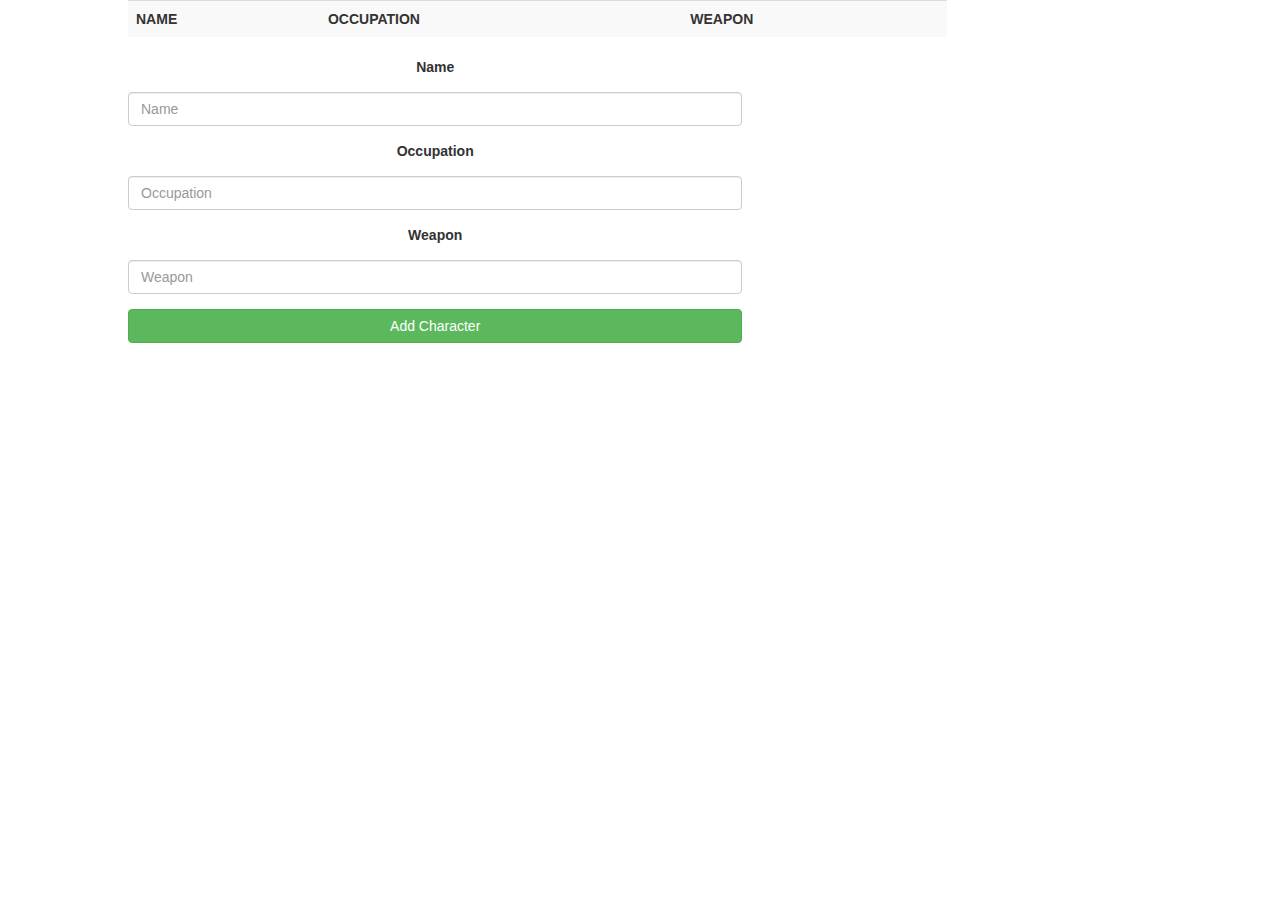
<file: day-2/ajaxExercise/index.html>
<!DOCTYPE html>
<html lang="en">
<head>
	<meta charset="UTF-8">
	<title>Document</title>
	<link rel="stylesheet" href="https://maxcdn.bootstrapcdn.com/bootstrap/3.3.5/css/bootstrap.min.css">
	<script src="https://ajax.googleapis.com/ajax/libs/jquery/1.11.3/jquery.min.js"></script>

	<style>
		body {
			width: 80%;
			margin: 0 auto;
		}
		form {
			width: 60%;
			margin-top: 20px;

			text-align: center;
		}
		form input {
			width: 80%;
			height: 40px;
			margin: 10px auto;
		}
		.xl {
			width: 100%;
		}
		.js-character-list {
			width: 80%;
		}

		table tr:first-child {
			font-weight: 600;
		}
	</style>
</head>
<body>
<table class="table table-striped js-character-list">
	
	<tr>
		<td>NAME</td>
		<td>OCCUPATION</td>
		<td>WEAPON</td>
	</tr>

	
	
</table>

<form>
	
	<div class="form-group">
		<label for="exampleInputEmail1">Name</label>
		<input type="text" class="form-control" name="name" id="name" placeholder="Name">
	</div>
	<div class="form-group">
 	    <label for="exampleInputEmail1">Occupation</label>
		<input type="text" class="form-control" name="occupation" placeholder="Occupation">
	</div>
	<div class="form-group">
    	<label for="exampleInputEmail1">Weapon</label>
		<input type="text" class="form-control" name="weapon" placeholder="Weapon">
	</div>
	<button class="btn btn-success xl" id="myButton">Add Character</button>
	
</form>

<script>
	$(document).ready(function() {


		///// list characters
   		var characters = $.get('http://ironhack-characters.herokuapp.com/characters', showCharacters);
		
		function showCharacters (characters) {
			event.preventDefault();

			characters.forEach(function appendLi(chr){
				var html = '<tr>' + '<td>' + chr.name + '</td>' + '<td>' + chr.occupation + '</td>' + '<td>' + chr.weapon + '</td>' + '</tr>';
				$('.js-character-list' ).append(html);
			});
		}

		/////// add character
		$('form').on('submit', function(event) {
        	event.preventDefault();

			var name = $( "[name='name']" ).val();
			var occupation = $( "[name='occupation']" ).val();
			var weapon = $( "[name='weapon']" ).val();

			var newCharacter = {
        		name:  name,
        		occupation: occupation,
        		weapon: weapon,
        	}

        	var request = $.post('http://ironhack-characters.herokuapp.com/characters', newCharacter);

    		
		});

	});


	
    		


</script>
	
</body>
</html>
</file>
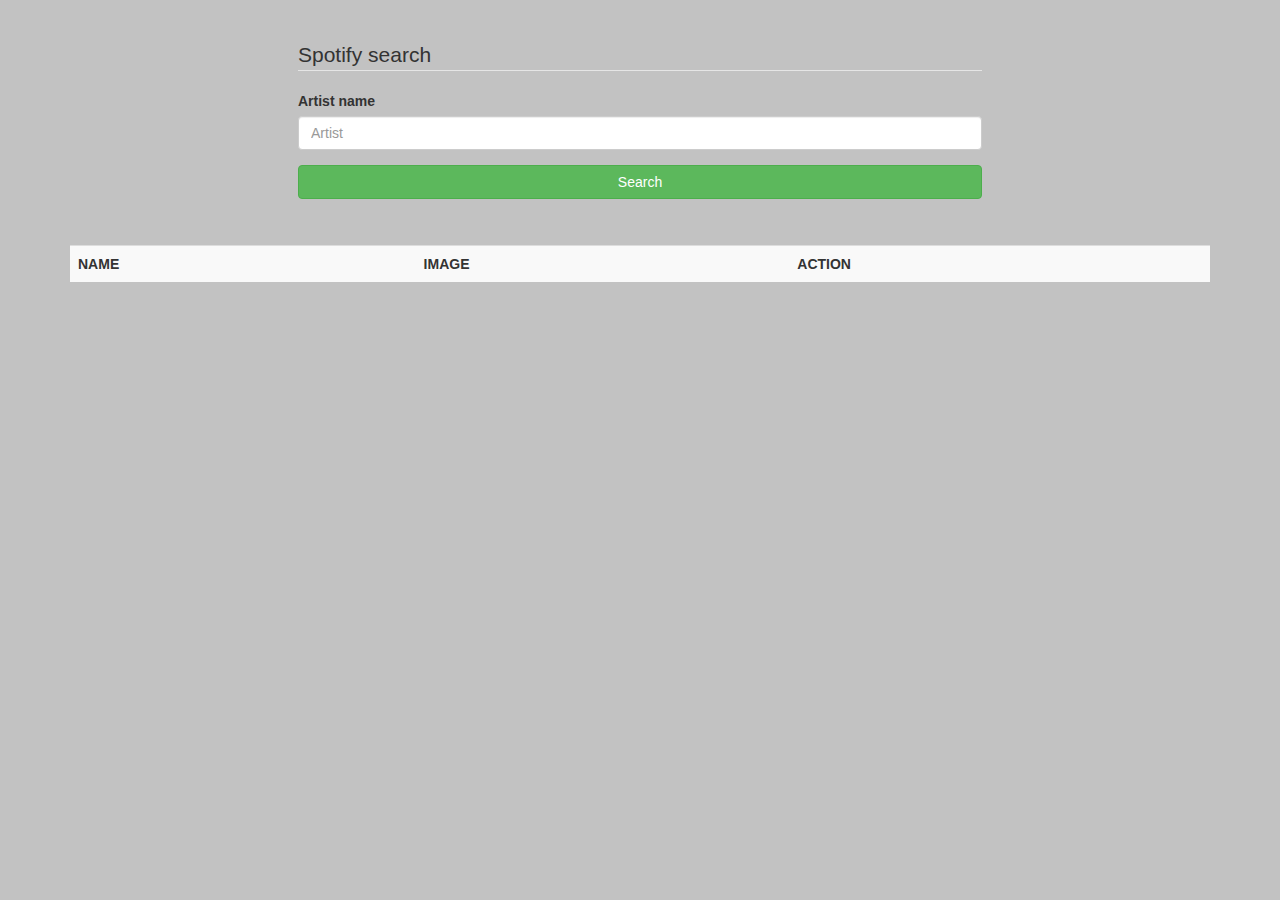
<file: day-2/spotify-artist-search/index.html>
<!DOCTYPE html>
<html lang="en">
<head>
	<meta charset="UTF-8">
	<title>Document</title>
	<link rel="stylesheet" href="https://maxcdn.bootstrapcdn.com/bootstrap/3.3.5/css/bootstrap.min.css">
	<link rel="stylesheet" href="css/style.css">
	<!-- Latest compiled and minified JavaScript -->
	<script src="https://ajax.googleapis.com/ajax/libs/jquery/1.11.3/jquery.min.js"></script>
	<script src="https://maxcdn.bootstrapcdn.com/bootstrap/3.3.5/js/bootstrap.min.js"></script>
	
</head>
<body>

	<div class="container">
		<form>
			<legend>Spotify search</legend>
			<div class="form-group">
				<label for="exampleInputEmail1">Artist name</label>
				<input type="text" class="form-control" name="name" placeholder="Artist">
			</div>
			<button class="btn btn-success xl" id="myButton">Search</button>
		</form>
	
		<table class="table table-striped js-artist-list">
			<tr>
				<td><strong>NAME</strong></td>
				<td><strong>IMAGE</strong></td>
				<td><strong>ACTION</strong></td>
			</tr>
		</table>

		<!-- Modal -->
		<div class="modal fade" id="myModal" tabindex="-1" role="dialog" aria-labelledby="myModalLabel">
		  <div class="modal-dialog" role="document">
		    <div class="modal-content">
		      <div class="modal-header">
		        <button type="button" class="close" data-dismiss="modal" aria-label="Close"><span aria-hidden="true">&times;</span></button>
		        <h4 class="modal-title" id="myModalLabel">List of albums</h4>
		      </div>
		      <div class="modal-body">
		      	<ul></ul>
		      </div>
		      <div class="modal-footer">
		        <button type="button" class="btn btn-default" data-dismiss="modal">Close</button>
		      </div>
		    </div>
		  </div>
		</div>

	</div><!-- /container -->

	
	<script>
		$(document).ready(function(){

			$('form').on('submit', function(event) {
				event.preventDefault();
				getArtist();
			});

			function getArtist(){
				event.preventDefault();
				var artistName = $( "[name='name']" ).val();
				var request = $.get('https://api.spotify.com/v1/search?q=' + artistName + '&type=artist');
				request.done(showArtistList);
			}

			function showArtistList(data){
				data.artists.items.forEach(function (artist){
					var img = artist.images[0] || { url: 'http://placehold.it/100x100' }
					var item = '<tr><td><h3>' + artist.name + '</h3></td><td><img src=' + img.url + '></td><td><button class="btn btn-warning showAlbums" id=' + artist.id + ' data-toggle="modal" data-target="#myModal">Show albums</button></td></tr>';
					$('.js-artist-list').append(item);
				});
			}

			$('body').on('click', 'button.showAlbums', function(event){
				event.preventDefault();
				var artistId = (this).id;
				getAlbums(artistId);
			});

			function getAlbums(artistId){
				var request = $.get('https://api.spotify.com/v1/artists/' + artistId + '/albums');
				request.done(showAlbums);
			};

			function showAlbums(data){
				data.items.forEach(function (i){
					var item = '<li>' + i.name + '</li>';
					$('.modal-body ul').append(item);
				});
			};

			// vaciamos el modal cada vez que se cierra
			$('.modal').on('hidden.bs.modal', function(){ 
				$(this).find('ul').empty(); 
			});

			// vaciamos el input cada vez que buscamos
			$('#myButton').on('click', function(){ 
				$('.js-artist-list').empty(); 
			});
		
		});

	</script>
</body>
</html>
</file>
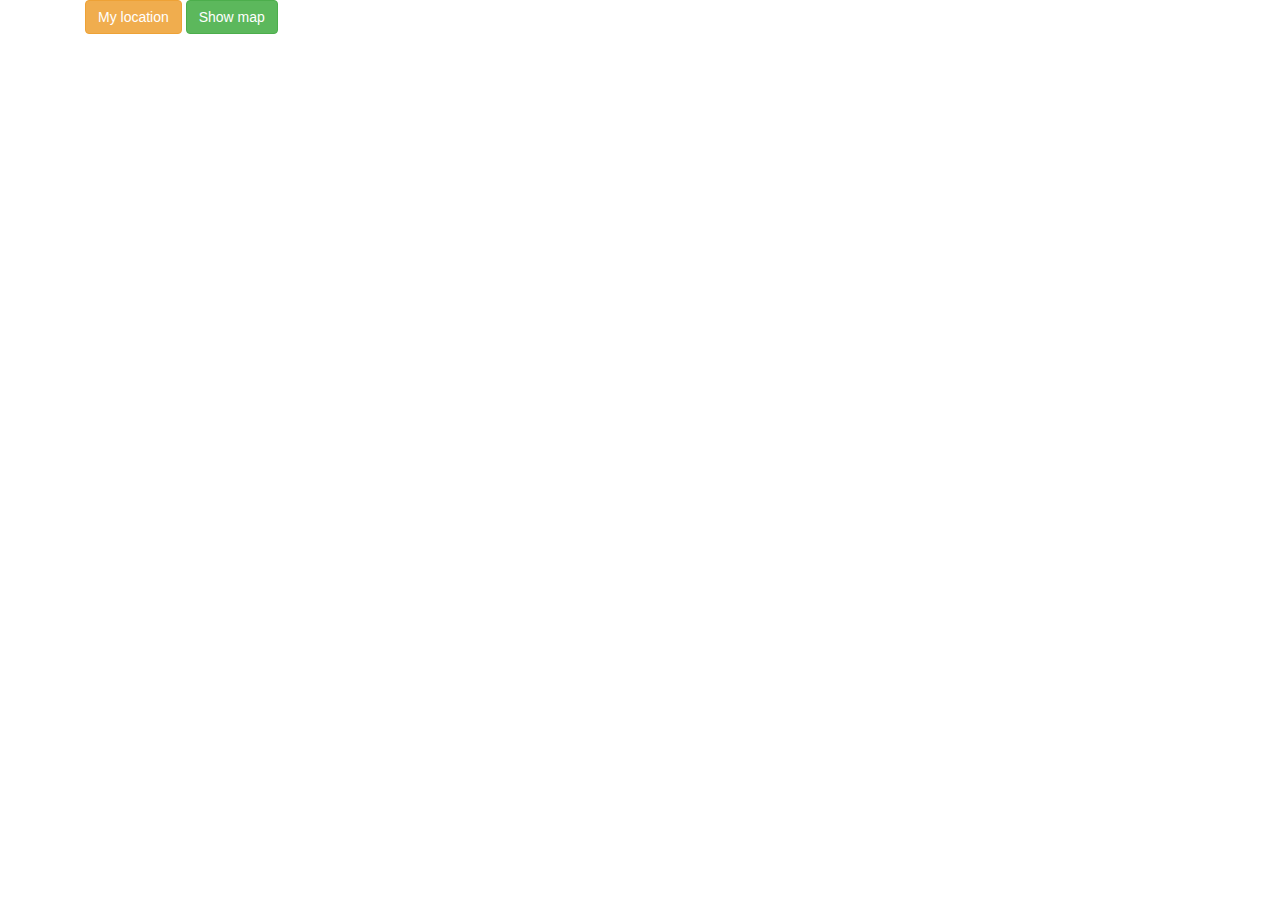
<file: day-3/geolocalitation/index.html>
<!DOCTYPE html>
<html lang="en">
<head>
	<meta charset="UTF-8">
	<title>Document</title>
	<link rel="stylesheet" href="https://maxcdn.bootstrapcdn.com/bootstrap/3.3.5/css/bootstrap.min.css">
	<script src="https://ajax.googleapis.com/ajax/libs/jquery/1.11.3/jquery.min.js"></script>
	<script src="https://maxcdn.bootstrapcdn.com/bootstrap/3.3.5/js/bootstrap.min.js"></script>
	<style>
		#info {
			margin-top: 12px;
			color: black;
		}
	</style>
</head>
<body>

	<div class="container">
		
		<div id="position">
			<div class="container">
				<input type="button" id="myButton" class="btn btn-warning" value="My location">
				<input type="button" id="myButton2" class="btn btn-success" value="Show map">

				<p id="info"></p>
				<div id="imageMap"></div>
			</div>
		</div>
	</div>

	<script>
		

		$('#myButton').on('click', function(event) {
			event.preventDefault();
			
			if("geolocation" in navigator) {
				console.log("geolocation is available");
			} else {
				console.log("geolocation IS NOT available");
			}

			navigator.geolocation.getCurrentPosition(onLocation, onError);
		
			function onLocation (position) {
				var latitude = position.coords.latitude;
				var longitude = position.coords.longitude;
				var info = 'LAT:' + latitude + ', LOT: ' + longitude + '.';
				var position = 'LAT:' + latitude + ', LOT: ' + longitude + '.';
				
				$('#info').append("Your position is: " + info);
			}

			function onError (error) {
				console.log(error);
			}
		})

		$('#myButton2').on('click', function(event) {
			event.preventDefault();

			navigator.geolocation.getCurrentPosition(onLocation, onError);



			function onLocation (position) {
				var latitude = position.coords.latitude;
				var longitude = position.coords.longitude;
				var currentPosition = position.coords.longitude + ',' + position.coords.latitude + ',19/';
				var mapId = 'mapbox.satellite/';
				var TOKEN = '?access_token=pk.eyJ1IjoiY2dvbWV6YmdzIiwiYSI6ImNpZW1zdndybDAwMmNzdGtrdHozaHR1MHYifQ.yuZTjoiTr3acWux31I1s8Q';
				var path = "<img src=https://api.mapbox.com/v4/" + mapId + currentPosition + '1024x500.png' + TOKEN + ">";
				var info = 'LAT:' + latitude + ', LOT: ' + longitude + '.';
	
				$('#info').append("Your position is: " + info);
				$('#imageMap').html(path);
			}


			function onError (error) {
				console.log(error);
			}
			
		})



	</script>
</body>
</html>
</file>
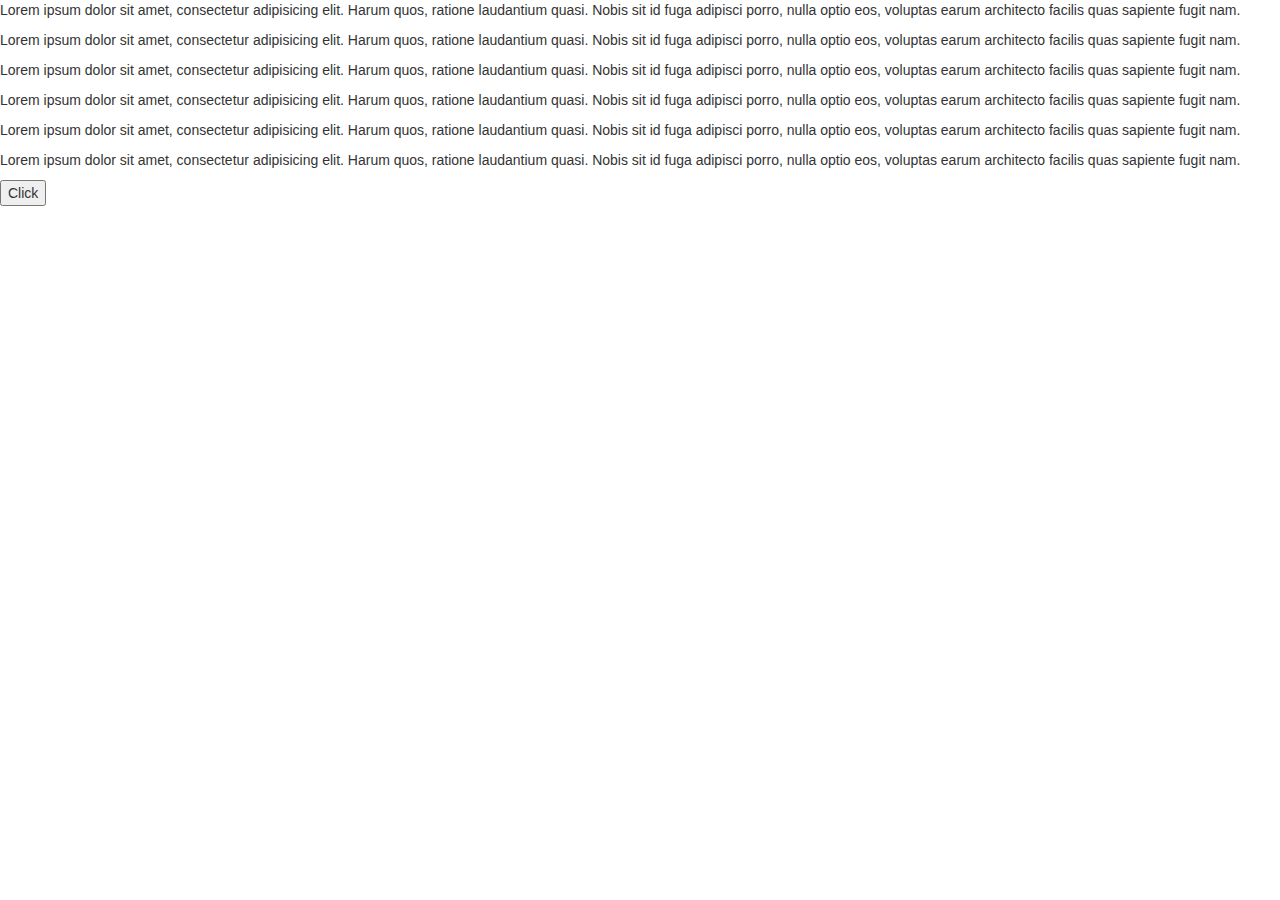
<file: day-1/exercise-1/fadeOut.html>
<!DOCTYPE html>
<html lang="en">
<head>
	<meta charset="UTF-8">
	<title>Document</title>
	<link rel="stylesheet" href="https://maxcdn.bootstrapcdn.com/bootstrap/3.3.5/css/bootstrap.min.css">
	<script src="https://ajax.googleapis.com/ajax/libs/jquery/1.11.3/jquery.min.js"></script>
</head>
<body>

	<p>Lorem ipsum dolor sit amet, consectetur adipisicing elit. Harum quos, ratione laudantium quasi. Nobis sit id fuga adipisci porro, nulla optio eos, voluptas earum architecto facilis quas sapiente fugit nam.</p>
	<p>Lorem ipsum dolor sit amet, consectetur adipisicing elit. Harum quos, ratione laudantium quasi. Nobis sit id fuga adipisci porro, nulla optio eos, voluptas earum architecto facilis quas sapiente fugit nam.</p>
	<p>Lorem ipsum dolor sit amet, consectetur adipisicing elit. Harum quos, ratione laudantium quasi. Nobis sit id fuga adipisci porro, nulla optio eos, voluptas earum architecto facilis quas sapiente fugit nam.</p>
	<p>Lorem ipsum dolor sit amet, consectetur adipisicing elit. Harum quos, ratione laudantium quasi. Nobis sit id fuga adipisci porro, nulla optio eos, voluptas earum architecto facilis quas sapiente fugit nam.</p>
	<p>Lorem ipsum dolor sit amet, consectetur adipisicing elit. Harum quos, ratione laudantium quasi. Nobis sit id fuga adipisci porro, nulla optio eos, voluptas earum architecto facilis quas sapiente fugit nam.</p>
	<p>Lorem ipsum dolor sit amet, consectetur adipisicing elit. Harum quos, ratione laudantium quasi. Nobis sit id fuga adipisci porro, nulla optio eos, voluptas earum architecto facilis quas sapiente fugit nam.</p>

	<button class="myButton">Click</button>


	<script>
	$('.myButton').on('click', function(){
		$('body').fadeOut('slow');
	})
	</script>
</body>
</html>
</file>
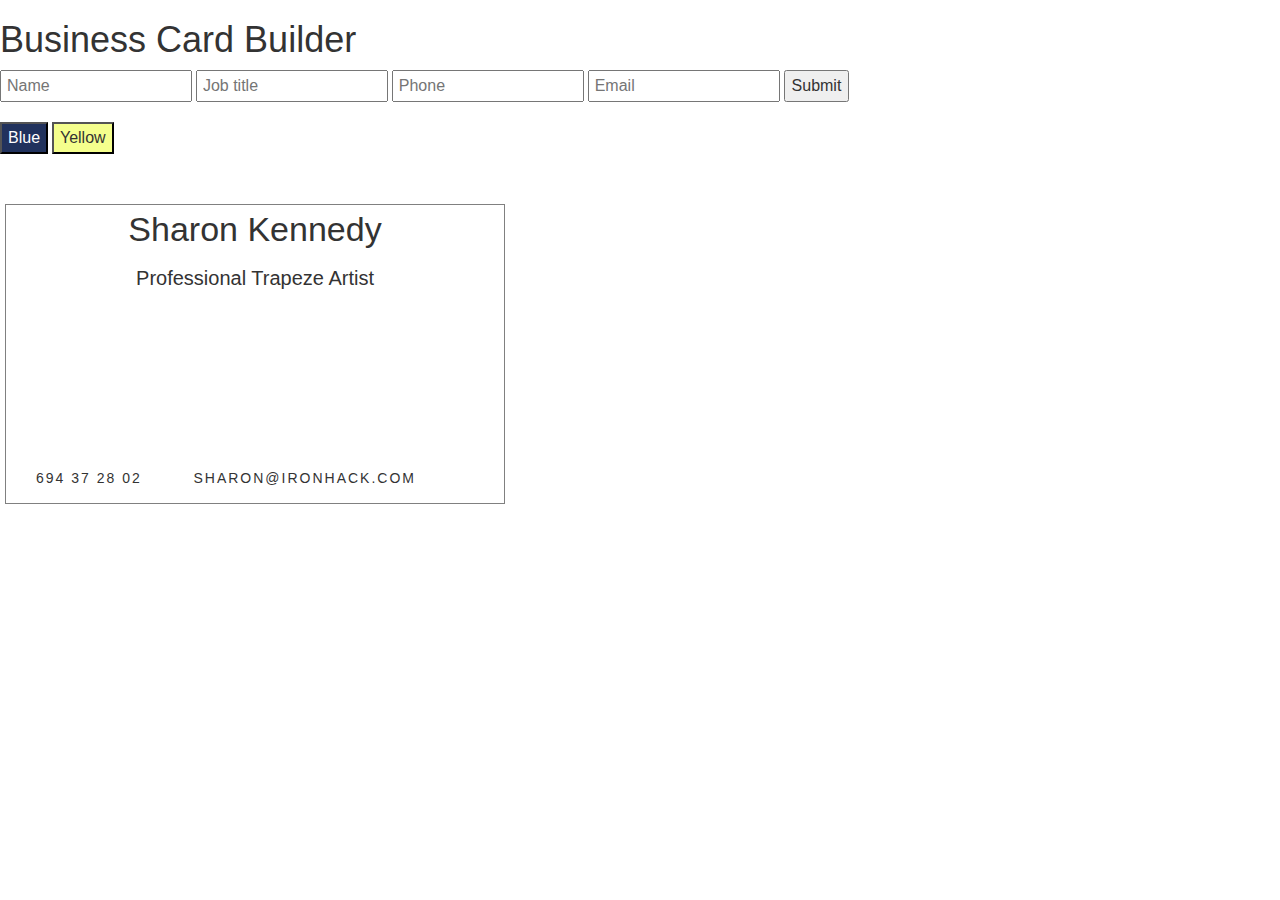
<file: day-1/exercise-1/jquery.html>
<html>
	<head>
		<link rel="stylesheet" href="https://maxcdn.bootstrapcdn.com/bootstrap/3.3.5/css/bootstrap.min.css">
		<script src="https://ajax.googleapis.com/ajax/libs/jquery/1.11.3/jquery.min.js"></script>
	</head>
	<body>
		<!DOCTYPE html>
<html lang="en">
<head>
  <meta charset="UTF-8">
  <title>jQuery exercise</title>
  <style>
    body {
      font-family: Helvetica, sans-serif;
    }
    input {
      height: 32px;     padding: 5px;
      font-size: 16px;
    }
    button {
      height: 32px;
      font-size: 16px;
    }
    .colours {
      margin: 20px 0;
    }
    .biz-card {
      margin: 30px 5px;
      height: 300px;
      width: 500px;
      border: 1px solid gray;
      position: absolute;
    }
    .contact ul {
      list-style: none;
      position: absolute;
      bottom: 5px;
      width: 440px;
      padding: 0 30px;
    }
    .contact li {
      font-size: 14px;
      display: inline;
      text-transform: uppercase;
      letter-spacing: 2px;
      position: relative;
    }
    .right-align {
      float: right;
    }
    .heading p {
      text-align: center;
    }
    #name {
      font-size: 34px;
    }
    #job-title {
      font-size: 20px;
    }
    .blue {
      background-color: #21325D;
      color: #fff;
    }
    .yellow {
      background-color: #F5FF8D;
    }
  </style>
</head>
<body>
  <h1>Business Card Builder</h1>
  <form>
    <input type="text" name="name" placeholder="Name" >
    <input type="text" name="job-title" placeholder="Job title" >
    <input type="text" name="phone" placeholder="Phone" >
    <input type="text" name="email" placeholder="Email" >
    <button id="submit">Submit</button>
    <div class="colours">
      <button class="blue">Blue</button>
      <button class="yellow">Yellow</button>
    </div>
  </form>

  <div class="biz-card">
    <div class="heading">
      <p id="name">Sharon Kennedy</p>
      <p id="job-title">Professional Trapeze Artist</p>
    </div>
    <div class="contact">
      <ul>
        <li id="phone">694 37 28 02</li>
        <li id="email" class="right-align">sharon@ironhack.com</li>
      </ul>
    </div>
  </div>

 
  <script>
    (function() {
    	var card = $('.biz-card');
      $('form').on('click', function(event) {
        event.preventDefault();
        // your code for creating the business card goes here
        // get the values from the form fields
        // add them to the business card
        var name = $( "[name='name']" ).val();
				var job = $( "[name='job-title']" ).val();
				var phone = $( "[name='phone']" ).val();
        var email = $( "[name='email']" ).val();

        $('p#name').text(name);
        $('p#job-title').text(job);
        $('li#phone').text(phone);
        $('li#email').html("<a href='mailto: ' + 'email>" + email + "</a>");
        
      });
      
      $('button.blue').on('click', function(event) {
        event.preventDefault();
        // your code for changing the colours goes here
        // add the 'blue' class business card
				card.removeClass('yellow').toggleClass('blue');

      });
      $('button.yellow').on('click', function(event) {
        event.preventDefault();
        // your code for changing the colours goes here
        // add the 'yellow' class business card
        // you can also make your own classes and add them!
        card.removeClass('blue').toggleClass('yellow');
      });


    })()



  </script>

	</body>
</html>
</file>
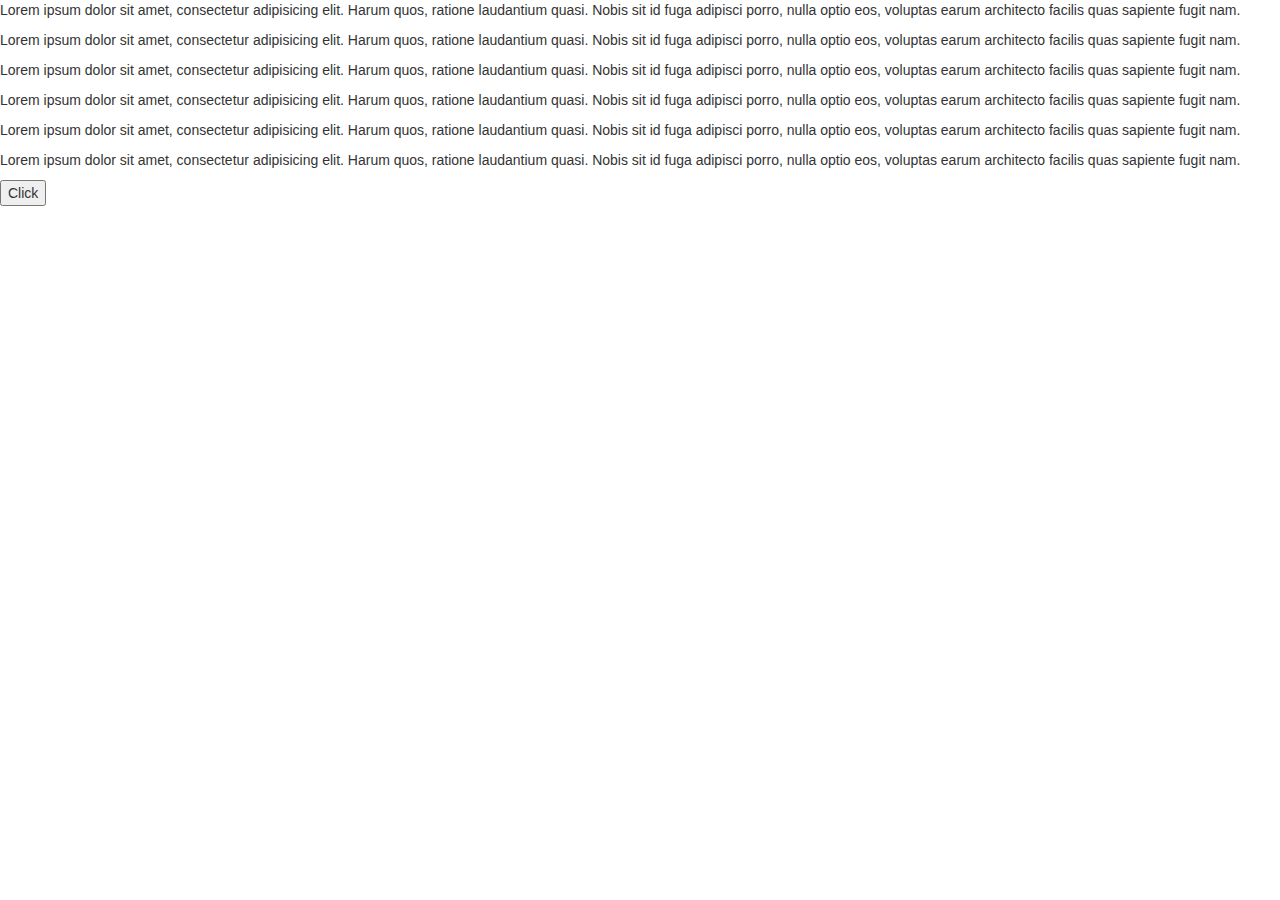
<file: day-1/exercise-1/multicolor.html>
<!DOCTYPE html>
<html lang="en">
<head>
	<meta charset="UTF-8">
	<title>Document</title>
	<link rel="stylesheet" href="https://maxcdn.bootstrapcdn.com/bootstrap/3.3.5/css/bootstrap.min.css">
	<style>
		.color {
			color: red;
		}
	</style>
	<script src="https://ajax.googleapis.com/ajax/libs/jquery/1.11.3/jquery.min.js"></script>
</head>
<body>

	<p>Lorem ipsum dolor sit amet, consectetur adipisicing elit. Harum quos, ratione laudantium quasi. Nobis sit id fuga adipisci porro, nulla optio eos, voluptas earum architecto facilis quas sapiente fugit nam.</p>
	<p>Lorem ipsum dolor sit amet, consectetur adipisicing elit. Harum quos, ratione laudantium quasi. Nobis sit id fuga adipisci porro, nulla optio eos, voluptas earum architecto facilis quas sapiente fugit nam.</p>
	<p>Lorem ipsum dolor sit amet, consectetur adipisicing elit. Harum quos, ratione laudantium quasi. Nobis sit id fuga adipisci porro, nulla optio eos, voluptas earum architecto facilis quas sapiente fugit nam.</p>
	<p>Lorem ipsum dolor sit amet, consectetur adipisicing elit. Harum quos, ratione laudantium quasi. Nobis sit id fuga adipisci porro, nulla optio eos, voluptas earum architecto facilis quas sapiente fugit nam.</p>
	<p>Lorem ipsum dolor sit amet, consectetur adipisicing elit. Harum quos, ratione laudantium quasi. Nobis sit id fuga adipisci porro, nulla optio eos, voluptas earum architecto facilis quas sapiente fugit nam.</p>
	<p>Lorem ipsum dolor sit amet, consectetur adipisicing elit. Harum quos, ratione laudantium quasi. Nobis sit id fuga adipisci porro, nulla optio eos, voluptas earum architecto facilis quas sapiente fugit nam.</p>

	<button class="myButton">Click</button>


	<script>


	$('.myButton').on('click', function(){
		event.preventDefault()
		$('p').toggleClass('color', true);
	})
	</script>
</body>
</html>
</file>
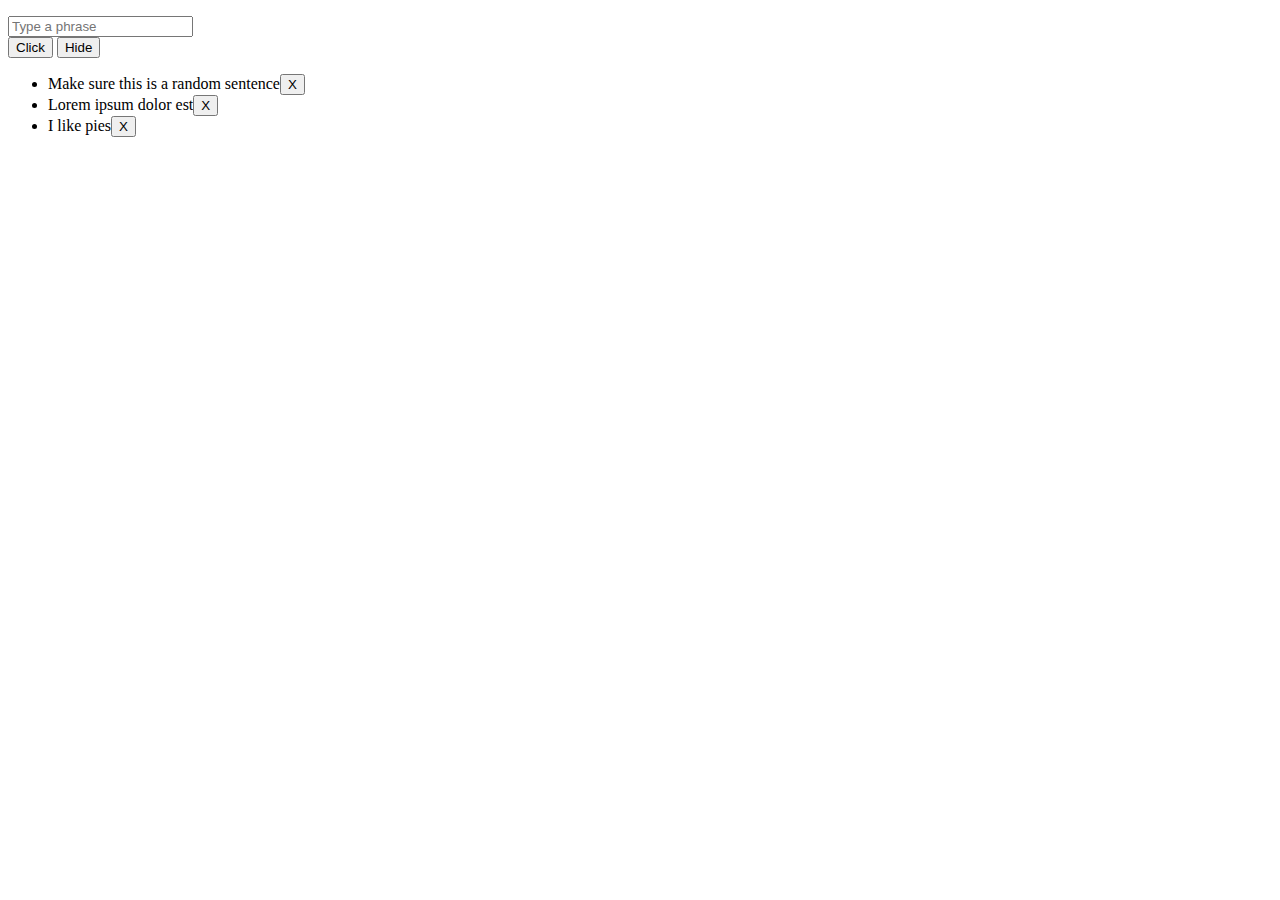
<file: day-1/exercise-1/phrases.html>
<!DOCTYPE html>
<html lang="en">
<head>
	<meta charset="UTF-8">
	<title>Document</title>
	<script src="https://ajax.googleapis.com/ajax/libs/jquery/1.11.3/jquery.min.js"></script>
</head>
<body>
	<form>
		<p></p>
		
		<div><input type="text" name="name" placeholder="Type a phrase"></div>
		<button id="myButton">Click</button>
		<input type="button" id="show" value="Hide"/>
	</form>

	<ul id="list"></ul>


	<script>
		var phrases = ['I like pies', 'Lorem ipsum dolor est', 'Make sure this is a random sentence'];

		phrases.forEach(function(item) {
    		$('#list').prepend("<li>" + item + "<button class='delete'>X</button>" + "</li>");
		});


		$('form').on('submit', function(event) {
        	event.preventDefault();
        
       		var phrase = phrases[Math.floor(Math.random() * phrases.length)];
		  	$('p').text(phrase);
			var name = $( "[name='name']" ).val();
			phrases.push(name);

			$('#list').prepend("<li>" + name + "<button class='delete'>X</button>" + "</li>");

		});

		$('#show').on('click', function(event) { 
			event.preventDefault();
			
			$("#list").toggle('#show');

			if ( $('#show').val() === 'Hide' ) {
				$('#show').val('Show');
				} else {
				$('#show').val('Hide');
			}
			
		})

		$('.delete').on('click', function(event) {
			event.preventDefault();
			console.log($(this.closest('li')));
			$(this).parent().remove();
		});

		
	

	
	</script>

</body>
</html>
</file>
<file: day-2/spotify-artist-search/css/style.css>
body {
	background-color: #c2c2c2;
}
form {
	width: 60%;
	margin: 40px auto;
	padding-bottom: 40px;
}
button {
	float: right;
}
img {
	max-width: 100px;
}
table {
	background-color: #fff;
}
table h3 {
	margin-left: 10px;
}
table button {
	margin-top: 16px;
	margin-right: 10px;
}
.xl {
	width: 100%;
}
</file>
